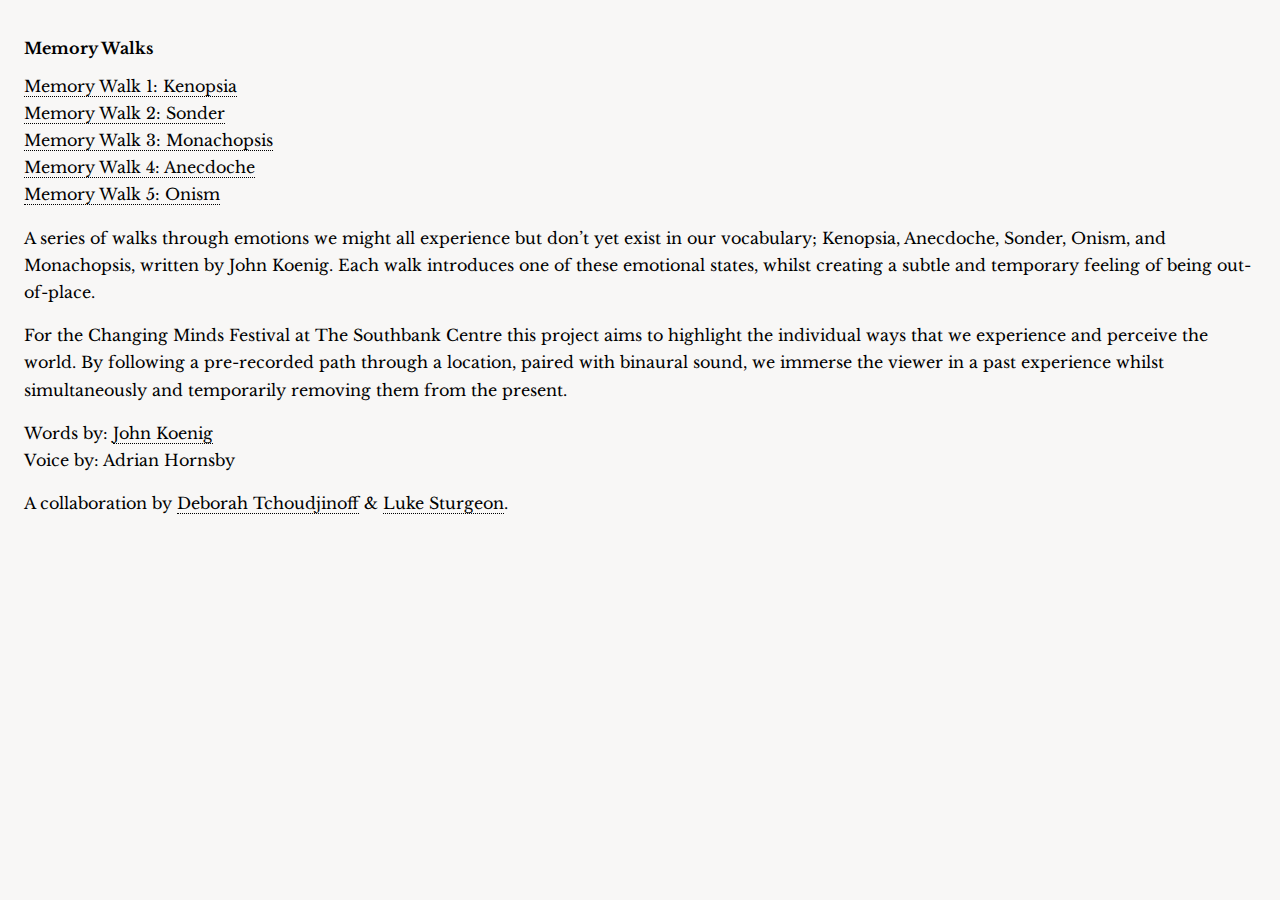
<file: index.html>
<!DOCTYPE html> 
<html>
<head>
	<link rel='apple-touch-icon-precomposed' href='/img/apple-touch-icon-114.png'>
	<link rel='apple-touch-icon' href='/img/apple-touch-icon-114.png'>
	<link rel='icon' type='image/x-icon' href='/img/favicon.ico'>

    <meta name="viewport" content="width=device-width, initial-scale=1">
	<meta name="apple-mobile-web-app-capable" content="yes"/>
	<meta name="mobile-web-app-capable" content="yes">
	<meta name="apple-mobile-web-app-capable" content="yes">

	<link rel="stylesheet" href="css/styles.css">

	<title>Memory Walks</title>	

</head>
<body>
	<h1>Memory Walks</h1>

	<ul>
		<li><a href="1_Kenopsia.html">Memory Walk 1: Kenopsia</a></li>
		<li><a href="2_Sonder.html">Memory Walk 2: Sonder</a></li>
		<li><a href="3_Monachopsis.html">Memory Walk 3: Monachopsis</a></li>
		<li><a href="4_Anecdoche.html">Memory Walk 4: Anecdoche</a></li>
		<li><a href="5_Onism.html">Memory Walk 5: Onism</a></li>
	</ul>

	<p>A series of walks through emotions we might all experience but don&rsquo;t yet exist in our vocabulary; Kenopsia, Anecdoche, Sonder, Onism, and Monachopsis, written by John Koenig. Each walk introduces one of these emotional states, whilst creating a subtle and temporary feeling of being out-of-place.</p>

	<p>For the Changing Minds Festival at The Southbank Centre this project aims to highlight the individual ways that we experience and perceive the world. By following a pre-recorded path through a location, paired with binaural sound, we immerse the viewer in a past experience whilst simultaneously and temporarily removing them from the present.</p>

	<p>Words by: <a href="http://www.dictionaryofobscuresorrows.com/" rel="nofollow">John Koenig</a>
		<br/>Voice by: Adrian Hornsby
	</p>

	<p>A collaboration by <a href="http://www.deboraht-ff.com/" rel="author">Deborah Tchoudjinoff</a> &amp; <a href="http://lukesturgeon.co.uk/" rel="author">Luke Sturgeon</a>.</p>

	<!-- Google Tracking -->
	<script src="analytics.js"></script>
</body>
</html>
</file>
<file: css/styles.css>
@import url(https://fonts.googleapis.com/css?family=Libre+Baskerville:400,400italic,700);

body {
	padding: 1em;
	background-color: #f8f7f6;
	font-family: 'Libre Baskerville', serif;
	font-weight: 400;
	font-size: 1em;
	line-height: 1.7em;
}

h1, h2 {
	font-family: 'Libre Baskerville', serif;
	font-weight: 700;
	font-size: 1em;
	line-height: 1.7em;
}

a {
	color: #000000;
	text-decoration: none;
	border-bottom: dotted 1px;
}

b, em {
	font-weight: 700;
}

ul {
	margin: 0;
	padding: 0;
}

ul li {
	list-style: none;
}

video {  
   width:100%; 
   max-width:768px; 
   height:auto; 
}

.description p {
	font-style: italic;
}
</file>
